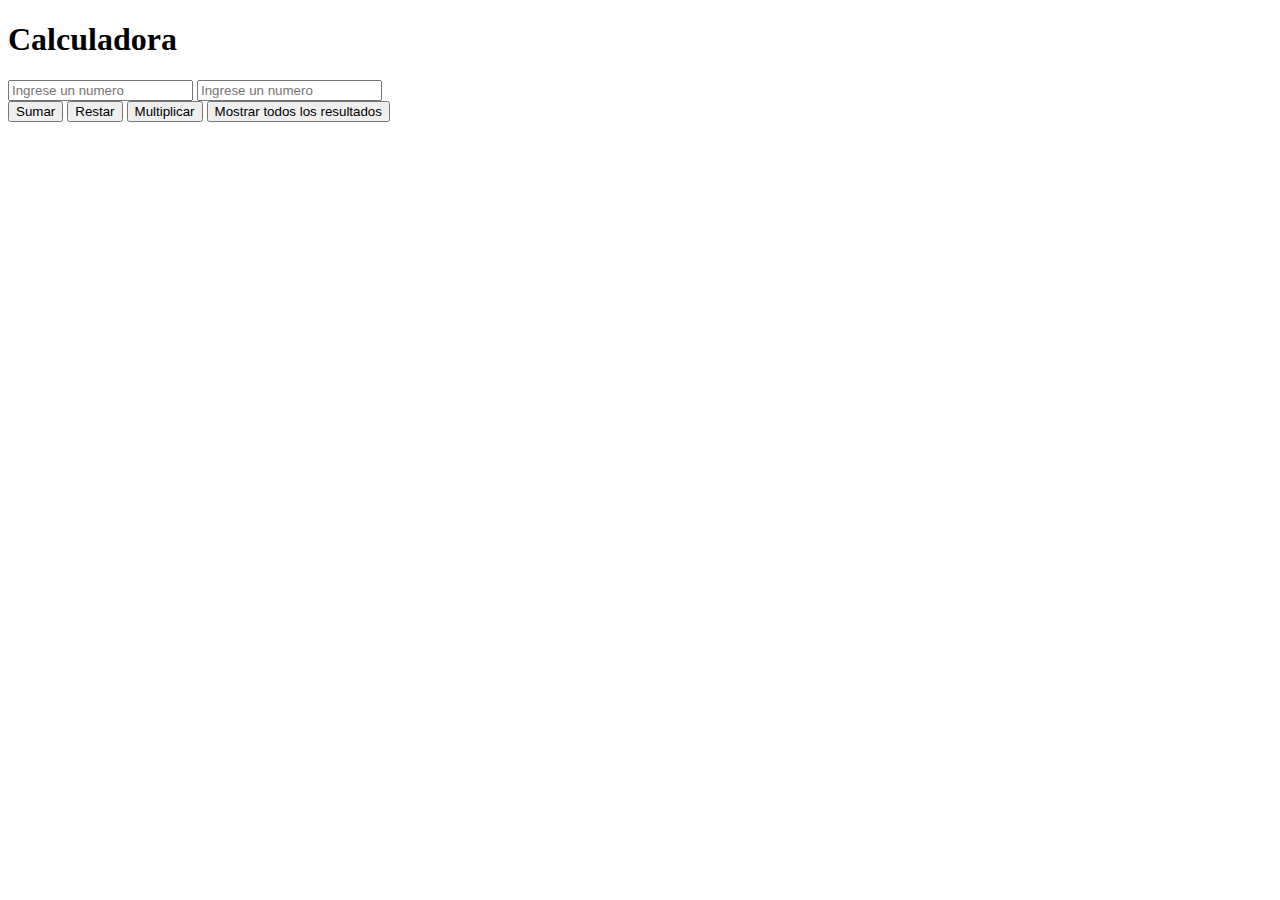
<file: Laboratorio_clase03-javascript/index.html>
<!DOCTYPE html>
<html lang="en">
<head>
    <meta charset="UTF-8">
    <meta name="viewport" content="width=device-width, initial-scale=1.0">
    <title>Laboratorio</title>
</head>
<body>
    <h1>Calculadora</h1>
    <input type="number" id="num1" placeholder="Ingrese un numero">
    <input type="number" id="num2" placeholder="Ingrese un numero">
    <br>
    <button onclick="calcular('sumar')">Sumar</button>
    <button onclick="calcular('restar')">Restar</button>
    <button onclick="calcular('multiplicar')">Multiplicar</button>
    <button onclick="mostrarTodosLosResultados()">Mostrar todos los resultados</button>
    <div id="resultado"></div>
    <div id="todosLosResultados"></div> 
    <script src="script.js"></script>

</body>
</html>
</file>
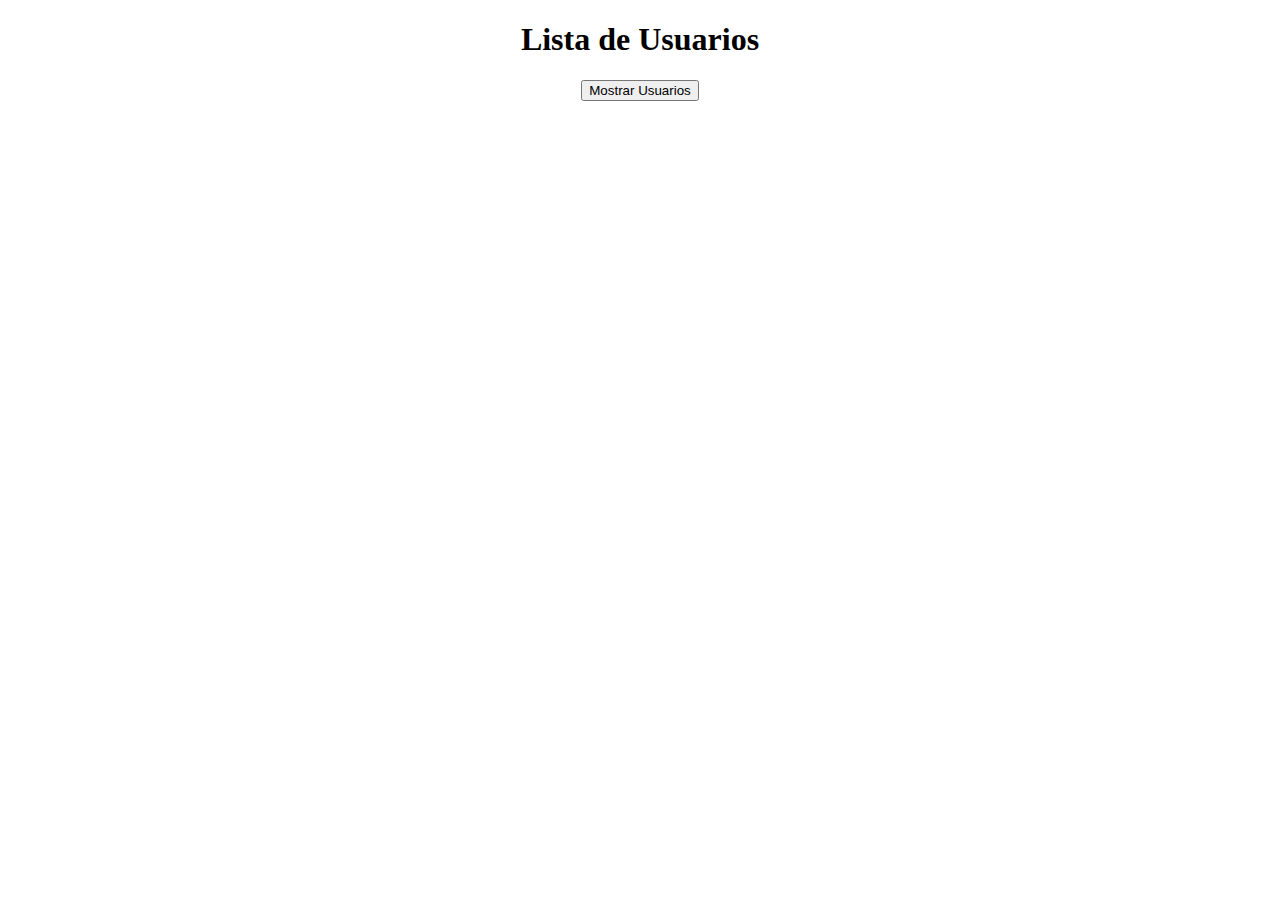
<file: Laboratorio_clase04-javascript/index.html>
<!DOCTYPE html>
<html lang="es">
<head>
    <meta charset="UTF-8">
    <meta name="viewport" content="width=device-width, initial-scale=1.0">
    <title>Lista de Usuarios</title>
    <link rel="stylesheet" href="styles.css">

</head>
<body>
    <h1>Lista de Usuarios</h1>
    <button id="load-users">Mostrar Usuarios</button>
    <table id="user-table" class="user-table" style="display: none;">
        <thead>
            <tr>
                <th>Nombre y Apellido</th>
                <th>Email</th>
                <th>Foto</th>
            </tr>
        </thead>
        <tbody id="user-list"></tbody>
    </table>

    <script src="script.js"></script>
</body>
</html>
</file>
<file: Laboratorio_clase04-javascript/styles.css>
body {
    text-align: center;
}
.user-table {
    width: 80%;
    margin: 20px auto;
    border-collapse: collapse;
}
.user-table th, .user-table td {
    border: 1px solid #ddd;
    padding: 10px;
    text-align: left;
}
</file>
